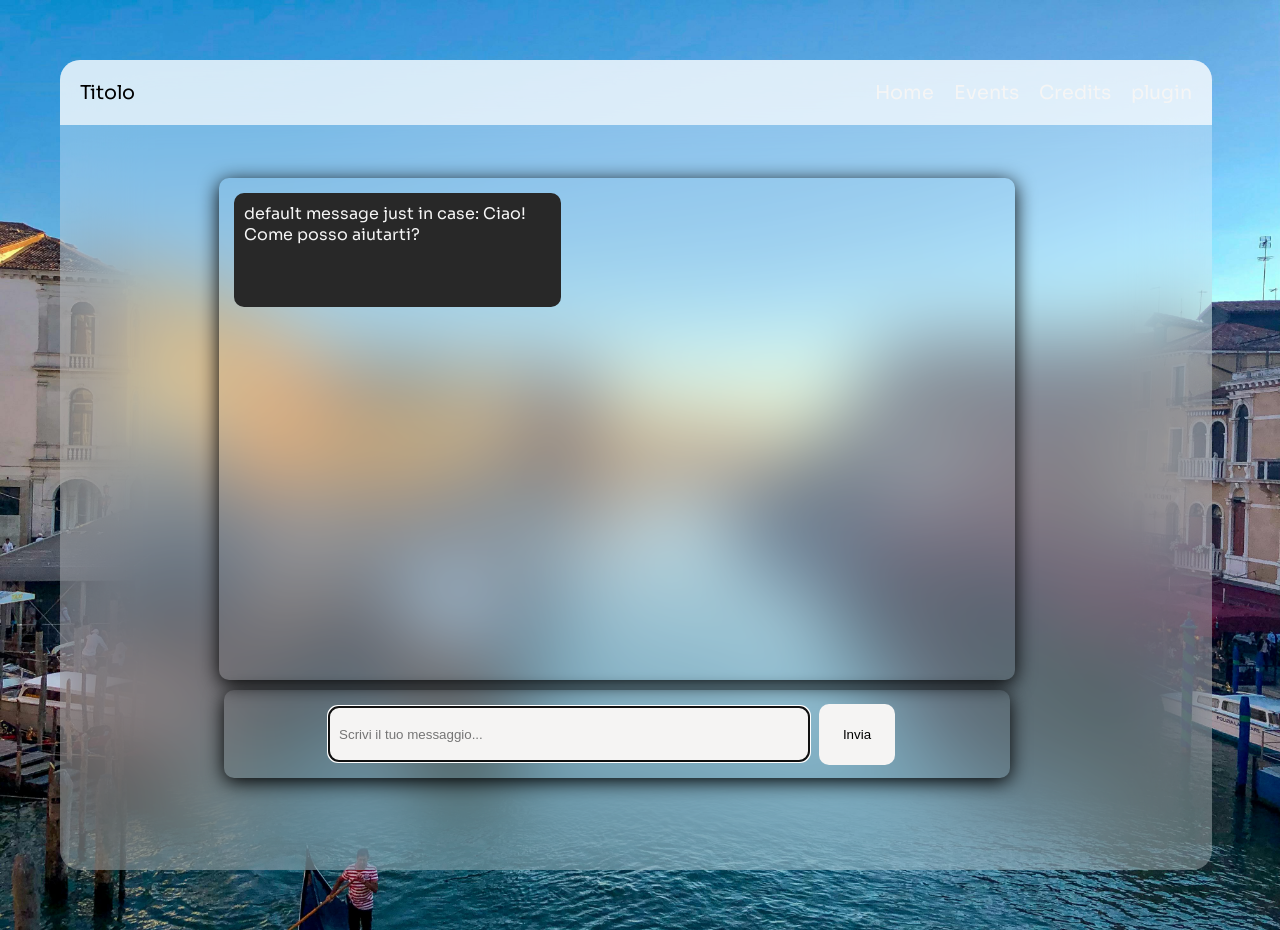
<file: chatbot_plugin/index.html>
<!DOCTYPE html>
<html>

    <head>
        <meta charset="UTF-8">
        <meta name="viewport" content="width=device-width, initial-scale=1.0">
        <title> Titolo - Chi Siamo </title>
        <link rel="stylesheet" href="Single stylesheet folder/style.css">
    </head>

    <body>
        <main>
            <section class="maincontent">
                <header>
                    <div>
                    <p> Titolo </p>
                    </div>
                    <nav>
                        <ul>
                            <li><a href="index.html">Home</a></li>
                            <li><a href="eventList.html">Events</a></li>
                            <li><a href="credits.html">Credits</a></li>
                            <li><a href="plugin.html">plugin</a></li>
                        </ul>
                    </nav>
                </header>

                <div class="chat_container">

                    <div class="messaging_area">
                        
                    </div> 

                    <div class="input_area"> 
                        <input type="text" placeholder="Scrivi il tuo messaggio..." autofocus>
                        <button type="submit"> Invia </button>
                    </div>

                </div>
            </section>

            
        </main>


    <script src="app.js"></script>
    </body>

</html>
</file>
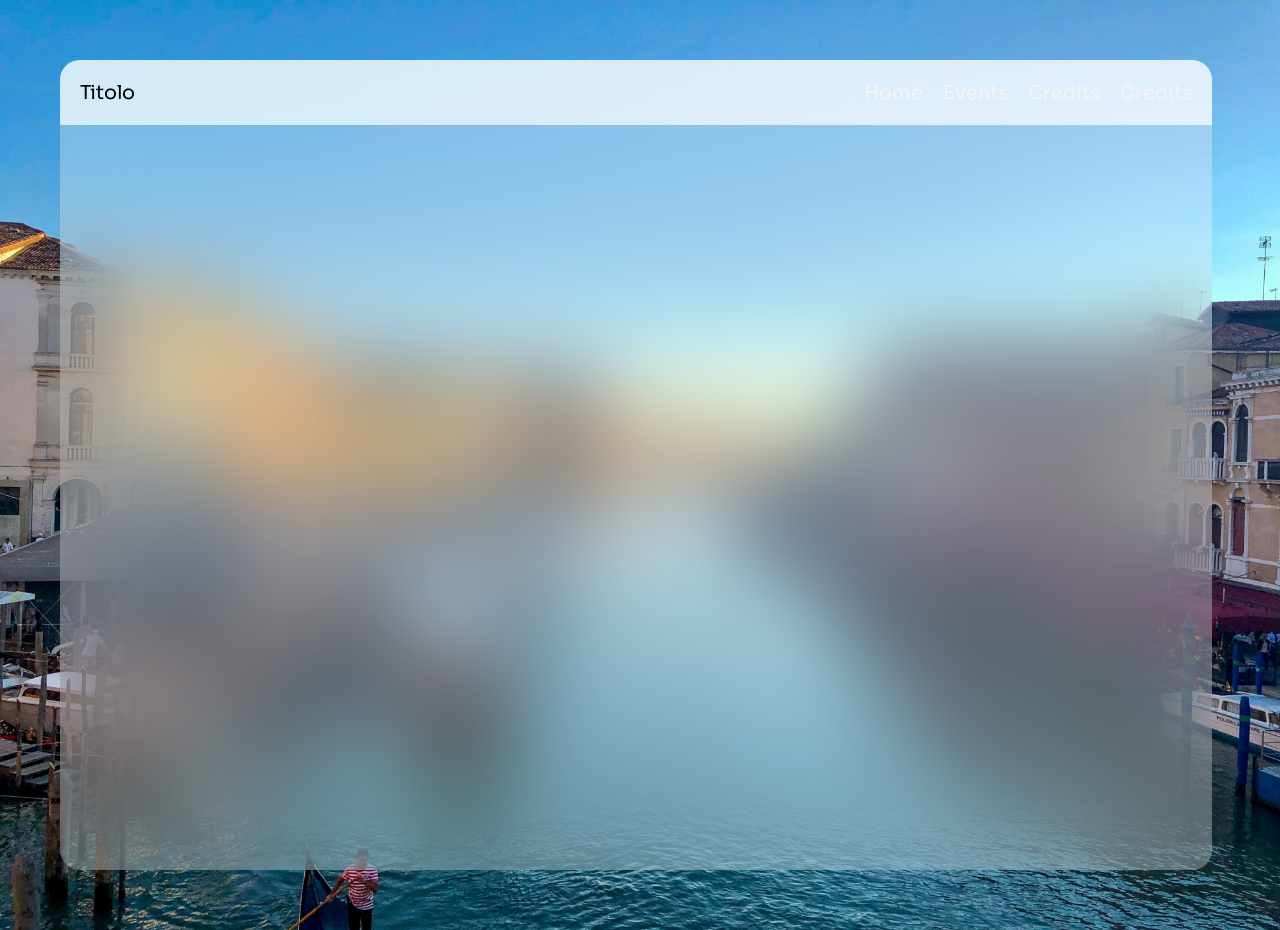
<file: chatbot_plugin/plugin.html>
<!DOCTYPE html>
<html>

    <head>
        <meta charset="UTF-8">
        <meta name="viewport" content="width=device-width, initial-scale=1.0">
        <title> Titolo - Chi Siamo </title>
        <link rel="stylesheet" href="Single stylesheet folder/style.css">
    </head>

    <body>
        <main>
            <section class="maincontent">
                <header>
                    <div>
                    <p> Titolo </p>
                    </div>
                    <nav>
                        <ul>
                            <li><a href="index.html">Home</a></li>
                            <li><a href="eventList.html">Events</a></li>
                            <li><a href="credits.html">Credits</a></li>
                            <li><a href="plugin.html">Credits</a></li>
                        </ul>
                    </nav>
                </header>

            </section>

            
        </main>


    <script src="app.js"></script>
    </body>

</html>
</file>
<file: chatbot_plugin/Single stylesheet folder/style.css>
@import url('https://fonts.googleapis.com/css2?family=Sora:wght@100..800&display=swap');

body{
    background-image: url('../img/Blurred images/pexels-philipp-brugger-3521357-5262651.jpg');
    background-size: cover;
    background-repeat: no-repeat;
    margin: 0;
    font-family: 'Sora', sans-serif;
}

/*homepage*/
.main{
    width: 100%;
    max-height: 100vh;
    display: flex;
    align-items: center;
    justify-content: center;
}

.maincontent{
    width: 90%;
    height: 90vh;
    background-color: rgba(255, 255, 255, 0.3);
    border-radius: 20px;
    backdrop-filter: blur(40px);
    margin: 60px;
}

.maincontent header{
    padding-block: 1px;
    display: flex;
    justify-content: space-between;
    background-color: rgba(255, 255, 255, 0.7);
    border-top-left-radius: 20px;
    border-top-right-radius: 20px;
    padding-inline: 20px;
    align-items: center;
    font-size: 120%;
    align-self: center;
}

.maincontent header nav ul{
    display: flex;
    flex-direction: row;
    gap: 20px;
    color: #f5f5f5;
    list-style-type: none;
}

.maincontent header nav a{
    text-decoration: none;
    color: #f5f5f5;
}

.homepagetextarea{
    padding: 20px;
}

.maincontent .title{
    font-size: 200%;
    font-weight: 600;
    color: #f5f5f5;
}

/* parte chat */

.chat_container {
    margin: 10px;
    width: 95%;
    height: 75vh;
    display: flex;
    flex-direction: column;
    align-content: center;
    border-radius: 15px;
    overflow: hidden;
    justify-content: center;
}

.messaging_area {
    /* justify-self: center; */
    align-self: center;
    flex-direction: column;
    box-shadow: 0px 4px 20px #000000;
    border-radius: 10px;
    width: 70%;
    height: 70%;
    margin: 10px;
    padding: 15px;
    overflow-y: auto;
    display: flex;
    gap: 15px; 
}

.user_message {
    width: 40%;
    height: 20%;
    padding: 10px;
    border-radius: 10px;
    display: flex;
    flex-direction: row;
    align-self: flex-end;
    background-color: #f2f2f2f2;
    color: #000000;
}

/*.chat_session_logo {


}*/

.message{
    background-color: #f5f4f3;
    border-radius: 10px;
}

.ai_message {
    width: 40%;
    height: 20%;
    display: flex;
    padding: 10px;
    border-radius: 10px;
    flex-direction: row;
    align-self: flex-start;
    background-color: #282828;
    color: #f5f5f5;
}

.input_area {
    height: 10%;
    width: 70%;
    display: flex;
    box-shadow: 0px 4px 20px #000000;
    border-radius: 10px;
    justify-content: center;
    justify-self: center;
    align-items: center;
    align-self: center;
    padding: 10px;
    cursor: text;
}

.input_area input {
    width: 60%;
    height: 50%;
    border: none;
    border-radius: 10px;
    padding: 10px;
    background-color: #f5f4f3;
}

.input_area button {
    width: 10%;
    height: 90%;
    border: none;
    border-radius: 10px;
    margin: 10px;
    padding: 10px;
    background-color: #f5f4f3;
    cursor: pointer;
}   

.input_area button:hover {
    background-color: #e0e0e0;
}

.input_area button:active {
    background-color: #d0d0d0;
}



/*parte crediti*/


@media (prefers-color-scheme: dark) {
    body{
        background-image: url('../img/Blurred images/pexels-marcelo-aut-145487862-36810893.jpg');
        color: #f5f5f5;
    }
    .maincontent{
        background-color: rgba(0, 0, 0, 0.3);
    }

    .maincontent header{
        background-color: rgba(0, 8, 20, 0.7);
    }

    .message {
        background-color: #282828;
        color: #f5f5f5;
    }
}
</file>
